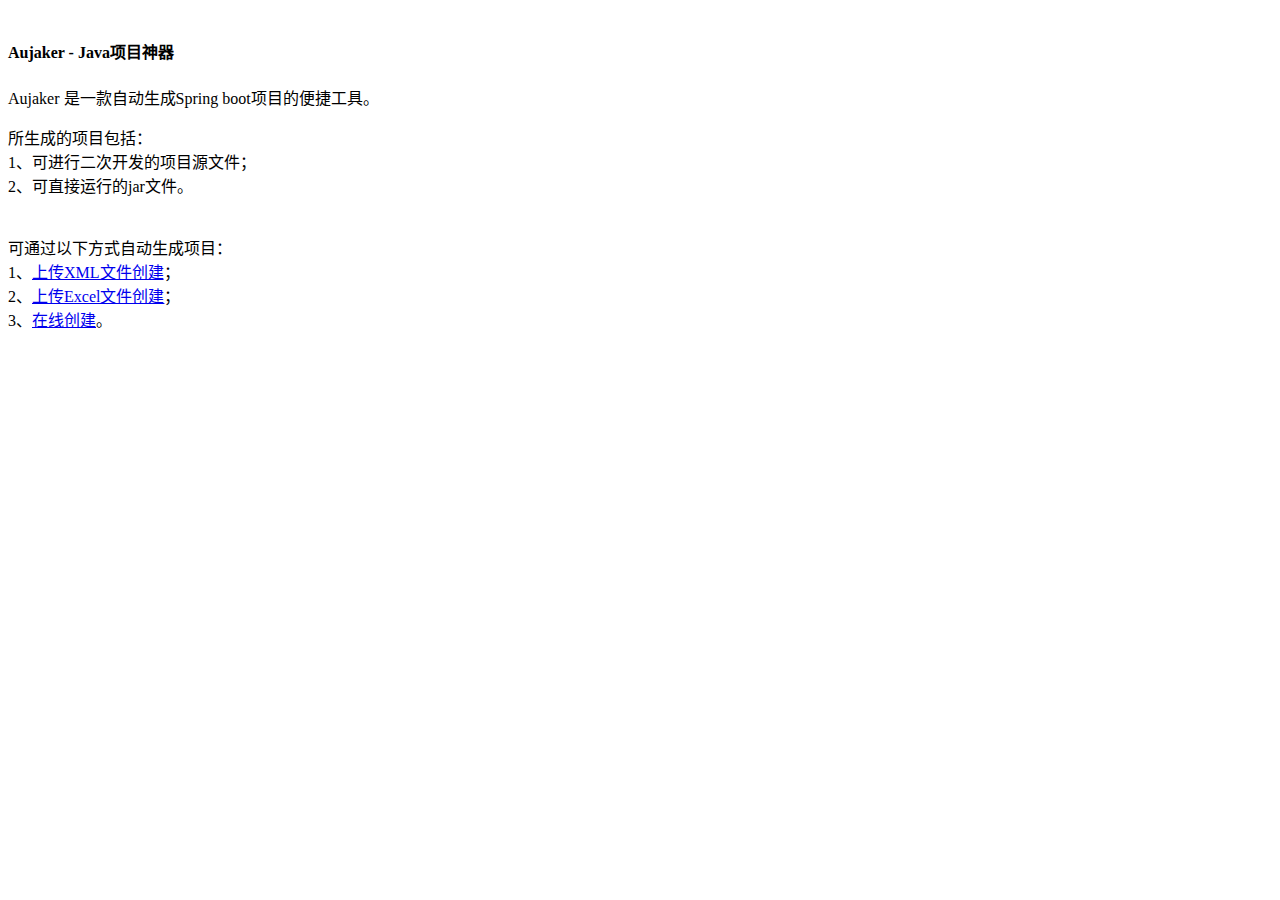
<file: src/main/resources/templates/comment/index.html>
<!DOCTYPE html>
<html lang="zh-CN"
      xmlns="http://www.w3.org/1999/xhtml"
      xmlns:th="http://www.thymeleaf.org"
      xmlns:layout="http://www.ultraq.net.nz/thymeleaf/layout"
      layout:decorator="fragments/webModel">
    <head>
        <title>感谢您的点评-Aujaker</title>

        <meta charset="utf-8"/>
        <meta http-equiv="X-UA-Compatible" content="IE=edge"/>
        <meta name="viewport" content="width=device-width, initial-scale=1"/>

    </head>
    <body>
        <div th:fragment="content" th:remove="tag">
            <div class="container">
                <div class="col-md-3" style="padding-top:10px;background:#FFF;">
                    <div class="alert alert-warning">
                        <h4>Aujaker - Java项目神器</h4>
                        <p>Aujaker 是一款自动生成Spring boot项目的便捷工具。</p>
                        <p>所生成的项目包括：<br/>1、可进行二次开发的项目源文件；<br/>2、可直接运行的jar文件。</p>
                        <p style="width:100%;padding:3px 0px;"></p>
                        <p>
                            可通过以下方式自动生成项目：<br/>
                            1、<a href="/">上传XML文件创建</a>；<br/>
                            2、<a href="/excel/index">上传Excel文件创建</a>；<br/>
                            3、<a href="/construction/index">在线创建</a>。
                        </p>
                    </div>
                </div>
                <div class="col-md-9">
                    <!--PC打分版-->
                    <div id="SOHUCS" ></div>
                    <script charset="utf-8" type="text/javascript" src="https://changyan.sohu.com/upload/changyan.js" ></script>
                    <script type="text/javascript">
                    window._config = { showScore: true };
                    window.changyan.api.config({
                    appid: 'cyt0eoqTc',
                    conf: 'prod_c70a03eecf464b8d08e1e445383dbe03'
                    });
                    </script>
                </div>
            </div>
        </div>
	</body>
</html>
</file>
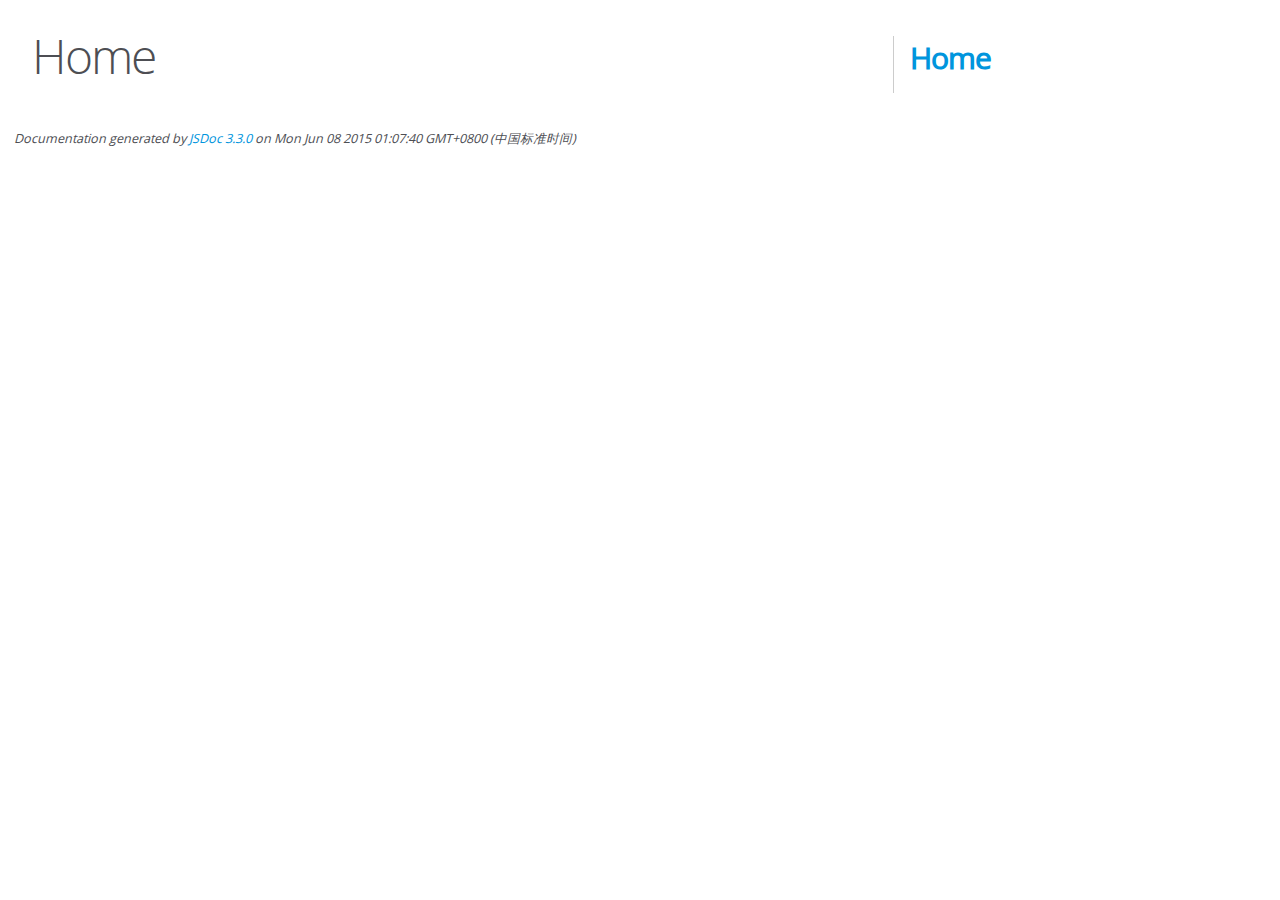
<file: src/main/resources/static/editor.md-master/docs/index.html>
<!DOCTYPE html>
<html lang="en">
<head>
    <meta charset="utf-8">
    <title>JSDoc: Home</title>

    <script src="scripts/prettify/prettify.js"> </script>
    <script src="scripts/prettify/lang-css.js"> </script>
    <!--[if lt IE 9]>
      <script src="//html5shiv.googlecode.com/svn/trunk/html5.js"></script>
    <![endif]-->
    <link type="text/css" rel="stylesheet" href="styles/prettify-tomorrow.css">
    <link type="text/css" rel="stylesheet" href="styles/jsdoc-default.css">
</head>

<body>

<div id="main">

    <h1 class="page-title">Home</h1>

    



    


    <h3> </h3>










    









</div>

<nav>
    <h2><a href="index.html">Home</a></h2>
</nav>

<br class="clear">

<footer>
    Documentation generated by <a href="https://github.com/jsdoc3/jsdoc">JSDoc 3.3.0</a> on Mon Jun 08 2015 01:07:40 GMT+0800 (中国标准时间)
</footer>

<script> prettyPrint(); </script>
<script src="scripts/linenumber.js"> </script>
</body>
</html>
</file>
<file: src/main/resources/static/editor.md-master/docs/styles/prettify-tomorrow.css>
/* Tomorrow Theme */
/* Original theme - https://github.com/chriskempson/tomorrow-theme */
/* Pretty printing styles. Used with prettify.js. */
/* SPAN elements with the classes below are added by prettyprint. */
/* plain text */
.pln {
  color: #4d4d4c; }

@media screen {
  /* string content */
  .str {
    color: #718c00; }

  /* a keyword */
  .kwd {
    color: #8959a8; }

  /* a comment */
  .com {
    color: #8e908c; }

  /* a type name */
  .typ {
    color: #4271ae; }

  /* a literal value */
  .lit {
    color: #f5871f; }

  /* punctuation */
  .pun {
    color: #4d4d4c; }

  /* lisp open bracket */
  .opn {
    color: #4d4d4c; }

  /* lisp close bracket */
  .clo {
    color: #4d4d4c; }

  /* a markup tag name */
  .tag {
    color: #c82829; }

  /* a markup attribute name */
  .atn {
    color: #f5871f; }

  /* a markup attribute value */
  .atv {
    color: #3e999f; }

  /* a declaration */
  .dec {
    color: #f5871f; }

  /* a variable name */
  .var {
    color: #c82829; }

  /* a function name */
  .fun {
    color: #4271ae; } }
/* Use higher contrast and text-weight for printable form. */
@media print, projection {
  .str {
    color: #060; }

  .kwd {
    color: #006;
    font-weight: bold; }

  .com {
    color: #600;
    font-style: italic; }

  .typ {
    color: #404;
    font-weight: bold; }

  .lit {
    color: #044; }

  .pun, .opn, .clo {
    color: #440; }

  .tag {
    color: #006;
    font-weight: bold; }

  .atn {
    color: #404; }

  .atv {
    color: #060; } }
/* Style */
/*
pre.prettyprint {
  background: white;
  font-family: Consolas, Monaco, 'Andale Mono', monospace;
  font-size: 12px;
  line-height: 1.5;
  border: 1px solid #ccc;
  padding: 10px; }
*/

/* Specify class=linenums on a pre to get line numbering */
ol.linenums {
  margin-top: 0;
  margin-bottom: 0; }

/* IE indents via margin-left */
li.L0,
li.L1,
li.L2,
li.L3,
li.L4,
li.L5,
li.L6,
li.L7,
li.L8,
li.L9 {
  /* */ }

/* Alternate shading for lines */
li.L1,
li.L3,
li.L5,
li.L7,
li.L9 {
  /* */ }
</file>
<file: src/main/resources/static/editor.md-master/docs/styles/jsdoc-default.css>
@font-face {
    font-family: 'Open Sans';
    font-weight: normal;
    font-style: normal;
    src: url('../fonts/OpenSans-Regular-webfont.eot');
    src:
        local('Open Sans'),
        local('OpenSans'),
        url('../fonts/OpenSans-Regular-webfont.eot?#iefix') format('embedded-opentype'),
        url('../fonts/OpenSans-Regular-webfont.woff') format('woff'),
        url('../fonts/OpenSans-Regular-webfont.svg#open_sansregular') format('svg');
}

@font-face {
    font-family: 'Open Sans Light';
    font-weight: normal;
    font-style: normal;
    src: url('../fonts/OpenSans-Light-webfont.eot');
    src:
        local('Open Sans Light'),
        local('OpenSans Light'),
        url('../fonts/OpenSans-Light-webfont.eot?#iefix') format('embedded-opentype'),
        url('../fonts/OpenSans-Light-webfont.woff') format('woff'),
        url('../fonts/OpenSans-Light-webfont.svg#open_sanslight') format('svg');
}

html
{
    overflow: auto;
    background-color: #fff;
    font-size: 14px;
}

body
{
    font-family: 'Open Sans', sans-serif;
    line-height: 1.5;
    color: #4d4e53;
    background-color: white;
}

a, a:visited, a:active {
    color: #0095dd;
    text-decoration: none;
}

a:hover {
    text-decoration: underline;
}

header
{
    display: block;
    padding: 0px 4px;
}

tt, code, kbd, samp {
    font-family: Consolas, Monaco, 'Andale Mono', monospace;
}

.class-description {
    font-size: 130%;
    line-height: 140%;
    margin-bottom: 1em;
    margin-top: 1em;
}

.class-description:empty {
    margin: 0;
}

#main {
    float: left;
    width: 70%;
}

article dl {
    margin-bottom: 40px;
}

section
{
    display: block;
    background-color: #fff;
    padding: 12px 24px;
    border-bottom: 1px solid #ccc;
    margin-right: 30px;
}

.variation {
    display: none;
}

.signature-attributes {
    font-size: 60%;
    color: #aaa;
    font-style: italic;
    font-weight: lighter;
}

nav
{
    display: block;
    float: right;
    margin-top: 28px;
    width: 30%;
    box-sizing: border-box;
    border-left: 1px solid #ccc;
    padding-left: 16px;
}

nav ul {
    font-family: 'Lucida Grande', 'Lucida Sans Unicode', arial, sans-serif;
    font-size: 100%;
    line-height: 17px;
    padding: 0;
    margin: 0;
    list-style-type: none;
}

nav ul a, nav ul a:visited, nav ul a:active {
    font-family: Consolas, Monaco, 'Andale Mono', monospace;
    line-height: 18px;
    color: #4D4E53;
}

nav h3 {
    margin-top: 12px;
}

nav li {
    margin-top: 6px;
}

footer {
    display: block;
    padding: 6px;
    margin-top: 12px;
    font-style: italic;
    font-size: 90%;
}

h1, h2, h3, h4 {
    font-weight: 200;
    margin: 0;
}

h1
{
    font-family: 'Open Sans Light', sans-serif;
    font-size: 48px;
    letter-spacing: -2px;
    margin: 12px 24px 20px;
}

h2, h3
{
    font-size: 30px;
    font-weight: 700;
    letter-spacing: -1px;
    margin-bottom: 12px;
}

h4
{
    font-size: 18px;
    letter-spacing: -0.33px;
    margin-bottom: 12px;
    color: #4d4e53;
}

h5, .container-overview .subsection-title
{
    font-size: 120%;
    font-weight: bold;
    letter-spacing: -0.01em;
    margin: 8px 0 3px 0;
}

h6
{
    font-size: 100%;
    letter-spacing: -0.01em;
    margin: 6px 0 3px 0;
    font-style: italic;
}

.ancestors { color: #999; }
.ancestors a
{
    color: #999 !important;
    text-decoration: none;
}

.clear
{
    clear: both;
}

.important
{
    font-weight: bold;
    color: #950B02;
}

.yes-def {
    text-indent: -1000px;
}

.type-signature {
    color: #aaa;
}

.name, .signature {
    font-family: Consolas, Monaco, 'Andale Mono', monospace;
}

.details { margin-top: 14px; border-left: 2px solid #DDD; }
.details dt { width: 120px; float: left; padding-left: 10px;  padding-top: 6px; }
.details dd { margin-left: 70px; }
.details ul { margin: 0; }
.details ul { list-style-type: none; }
.details li { margin-left: 30px; padding-top: 6px; }
.details pre.prettyprint { margin: 0 }
.details .object-value { padding-top: 0; }

.description {
    margin-bottom: 1em;
    margin-top: 1em;
}

.code-caption
{
    font-style: italic;
    font-size: 107%;
    margin: 0;
}

.prettyprint
{
    border: 1px solid #ddd;
    width: 80%;
    overflow: auto;
}

.prettyprint.source {
    width: inherit;
}

.prettyprint code
{
    font-size: 100%;
    line-height: 18px;
    display: block;
    padding: 4px 12px;
    margin: 0;
    background-color: #fff;
    color: #4D4E53;
}

.prettyprint code span.line
{
  display: inline-block;
}

.prettyprint.linenums
{
  padding-left: 70px;
  -webkit-user-select: none;
  -moz-user-select: none;
  -ms-user-select: none;
  user-select: none;
}

.prettyprint.linenums ol
{
  padding-left: 0;
}

.prettyprint.linenums li
{
  border-left: 3px #ddd solid;
}

.prettyprint.linenums li.selected,
.prettyprint.linenums li.selected *
{
  background-color: lightyellow;
}

.prettyprint.linenums li *
{
  -webkit-user-select: text;
  -moz-user-select: text;
  -ms-user-select: text;
  user-select: text;
}

.params, .props
{
    border-spacing: 0;
    border: 0;
    border-collapse: collapse;
}

.params .name, .props .name, .name code {
    color: #4D4E53;
    font-family: Consolas, Monaco, 'Andale Mono', monospace;
    font-size: 100%;
}

.params td, .params th, .props td, .props th
{
    border: 1px solid #ddd;
    margin: 0px;
    text-align: left;
    vertical-align: top;
    padding: 4px 6px;
    display: table-cell;
}

.params thead tr, .props thead tr
{
    background-color: #ddd;
    font-weight: bold;
}

.params .params thead tr, .props .props thead tr
{
    background-color: #fff;
    font-weight: bold;
}

.params th, .props th { border-right: 1px solid #aaa; }
.params thead .last, .props thead .last { border-right: 1px solid #ddd; }

.params td.description > p:first-child,
.props td.description > p:first-child
{
    margin-top: 0;
    padding-top: 0;
}

.params td.description > p:last-child,
.props td.description > p:last-child
{
    margin-bottom: 0;
    padding-bottom: 0;
}

.disabled {
    color: #454545;
}
</file>
